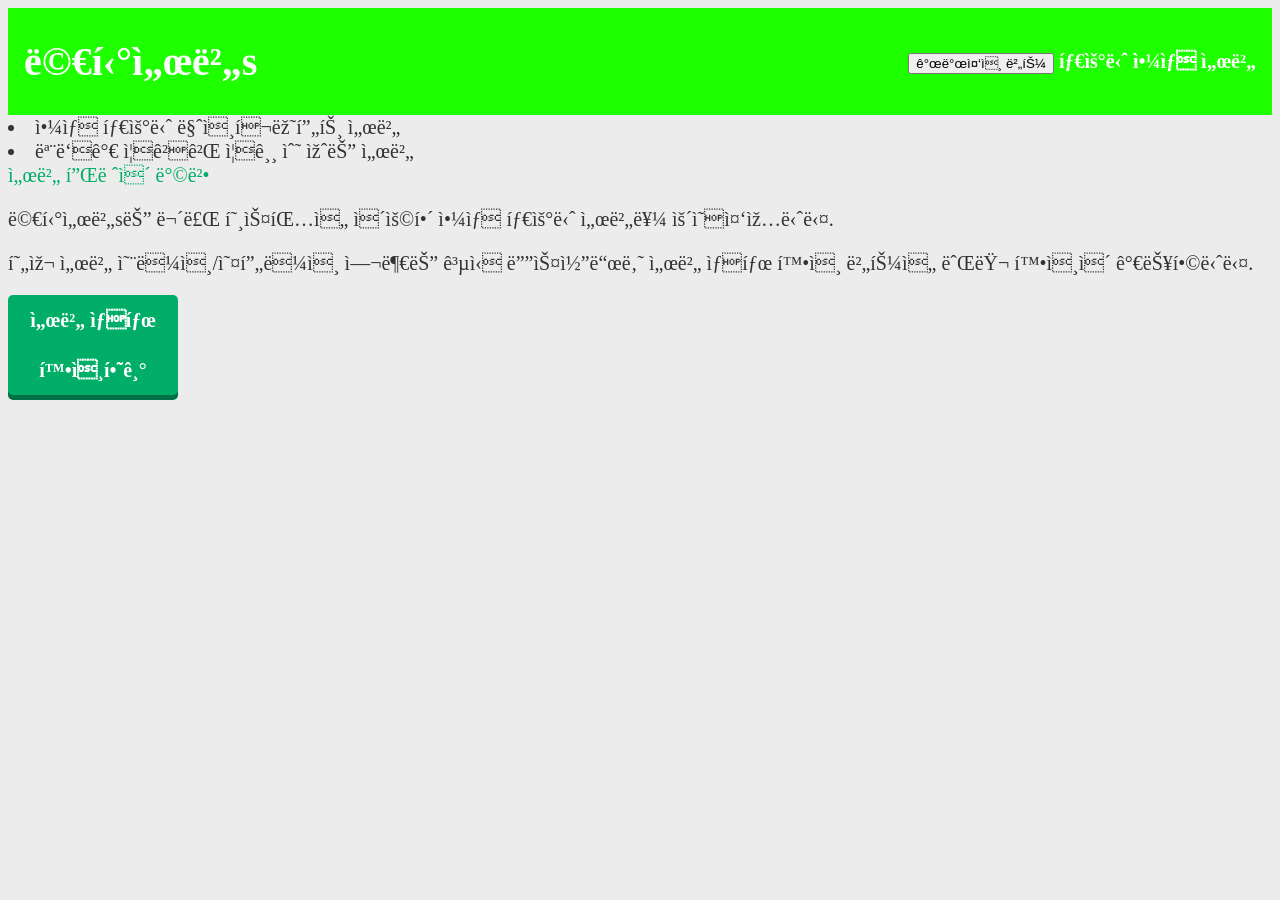
<file: multiplayerserver.html>
<!DOCTYPE html>
<html lang="ko">
    <head>
        <mata charset="utf-8"/>
        <title>멀티서버s 마인크래프트 서버</title>
        <link rel="stylesheet" href="css/style.css"> 
    </head>
    <body>
        <header>
            <h1>멀티서버s</h1>
            <nav>
                <button onclick='alert("이 기능은 개발중입니다.")'>개발중인 버튼</button>
                <span>타우니 야생 서버</span>
            </nav>
        </header>
        <main>
            <nav>
                <ui>
                    <li>야생 타우니 마인크래프트 서버</li>
                    <li>모두가 즐겁게 즐길 수 있는 서버</li>
                    <a href="https://www.notion.so/3117ddf61be480bfbfdfd89b6e1894e5?source=copy_link">서버 플레이 방법</a>
                </ui>
            </nav>
            <article>
                <p>멀티서버s는 무료 호스팅을 이용해 야생 타우니 서버를 운영중입니다.</p>
                <p>현재 서버 온라인/오프라인 여부는 공식 디스코드나 서버 상태 확인 버튼을 눌러 확인이 가능합니다.</p>
            </article>
        </main>
        <a href="https://www.notion.so/3117ddf61be480bfbfdfd89b6e1894e5?source=copy_link" title="서버 가이드 확인하기." class="button btnPush btnBlueGreen">서버 상태 확인하기</a>
    </body>

</html>
</file>
<file: css/style.css>
@import url(https://fonts.googleapis.com/css?family=Josefin+Slab:100,300,400,600,700);

/*
.fonts {
  font-family: 'Josefin Slab', serif;
}
*/
header {  
  height: 75px;
  padding: 1rem;
  color: white;
  background: rgb(30, 255, 0);
  font-weight: bold;
  display: flex;
  justify-content: space-between;
  align-items: center;
}

body {
  font-size: 20px;
  line-height: 24px;
  color: #333;
  background: #ececec;
  overflow-y: scroll;
}
p {
  margin-bottom: 0.5em;
}

a,
a:visited {
  text-decoration: none;
  color: #00AE68;
}

.clear {
  clear: both;
}

.pageTitle {
  font-size: 2em;
  font-weight: 700;
  text-transform: uppercase;
  line-height: 1em;
  color: #00AE68;
}

.pageSubTitle {
  margin-bottom: 0.5em;
  font-size: 1.3em;
  font-weight: 700;
  line-height: 1em;
  color: #222;
}

.articleTitle {
  font-size: 1.15em;
  font-weight: 700;
  line-height: 1em;
  color: #222;
}

.wrapper {
  width: 600px;
  margin: 20px auto;
}

.container {
  padding-top: 1em;
  margin-top: 1em;
  border-top: 
    solid
    1px
    #CCC;
}
.btnBlueGreen {
  background: #00AE68;
}

a.button {
  display: block;
  position: relative;
  float: left;
  width: 170px;
  padding: 0;
  margin: 10px 20px 10px 0;
  font-weight: 600;
  text-align: center;
  line-height: 50px;
  color: #FFF;
  border-radius: 5px;
  transition: all 0.2s ;
}
.btnBlueGreen.btnPush {
  box-shadow: 0px 5px 0px 0px #007144;
}
.btnPush:hover {
  margin-top: 15px;
  margin-bottom: 5px;
}

.btnBlueGreen.btnPush:hover {
  box-shadow: 0px 0px 0px 0px #007144;
}
</file>
